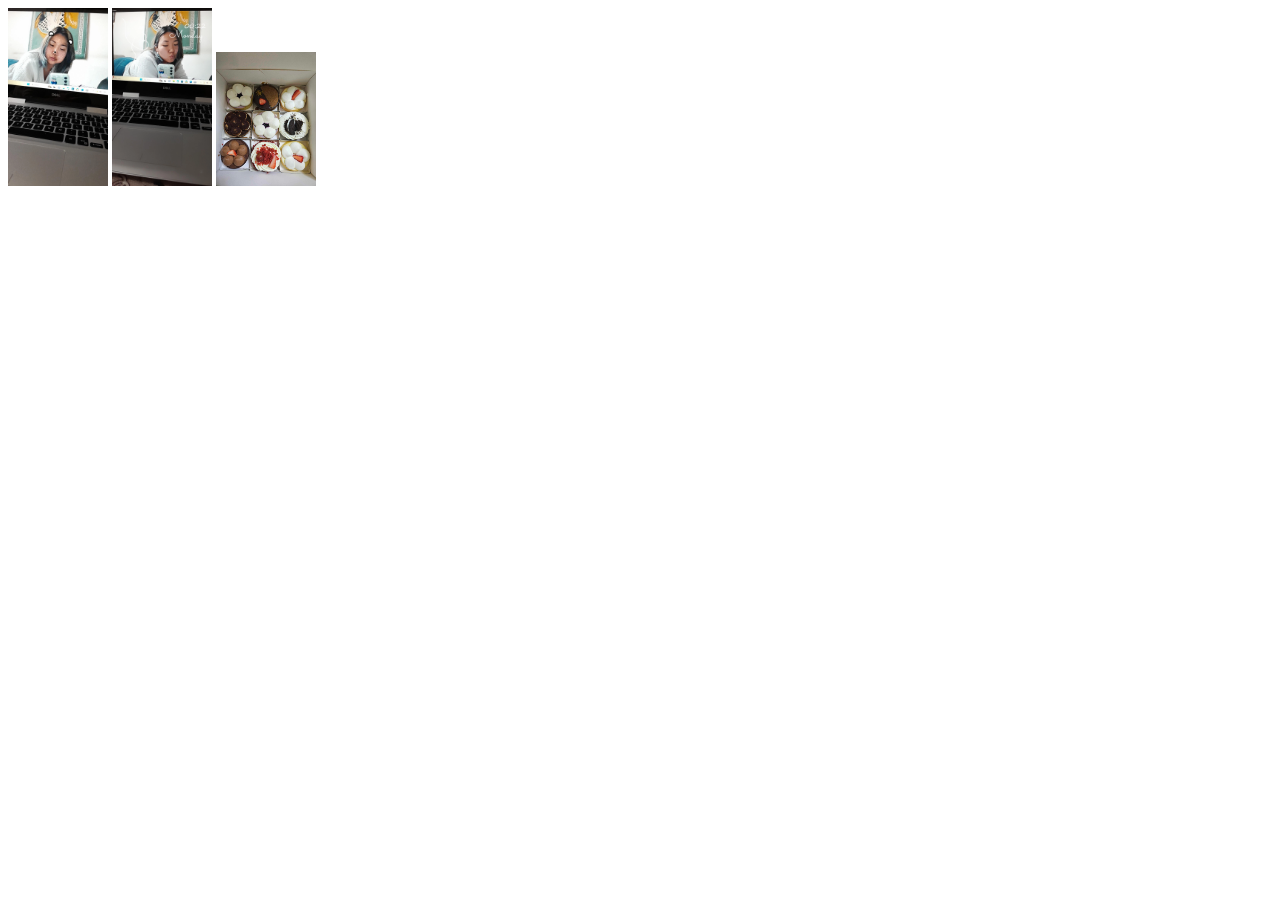
<file: new 1.html>
<html>
<head> </head>
<body>
<img src="pic1.webp" width="100" heigth="100" title= "saraa1" />
<img src="pic2.webp"width="100" heigth="100" title= "saraa2"  />
<img src="pic3.jpg" width="100" heigth="100" title= "saraa3" />
</body>
</html>
</file>
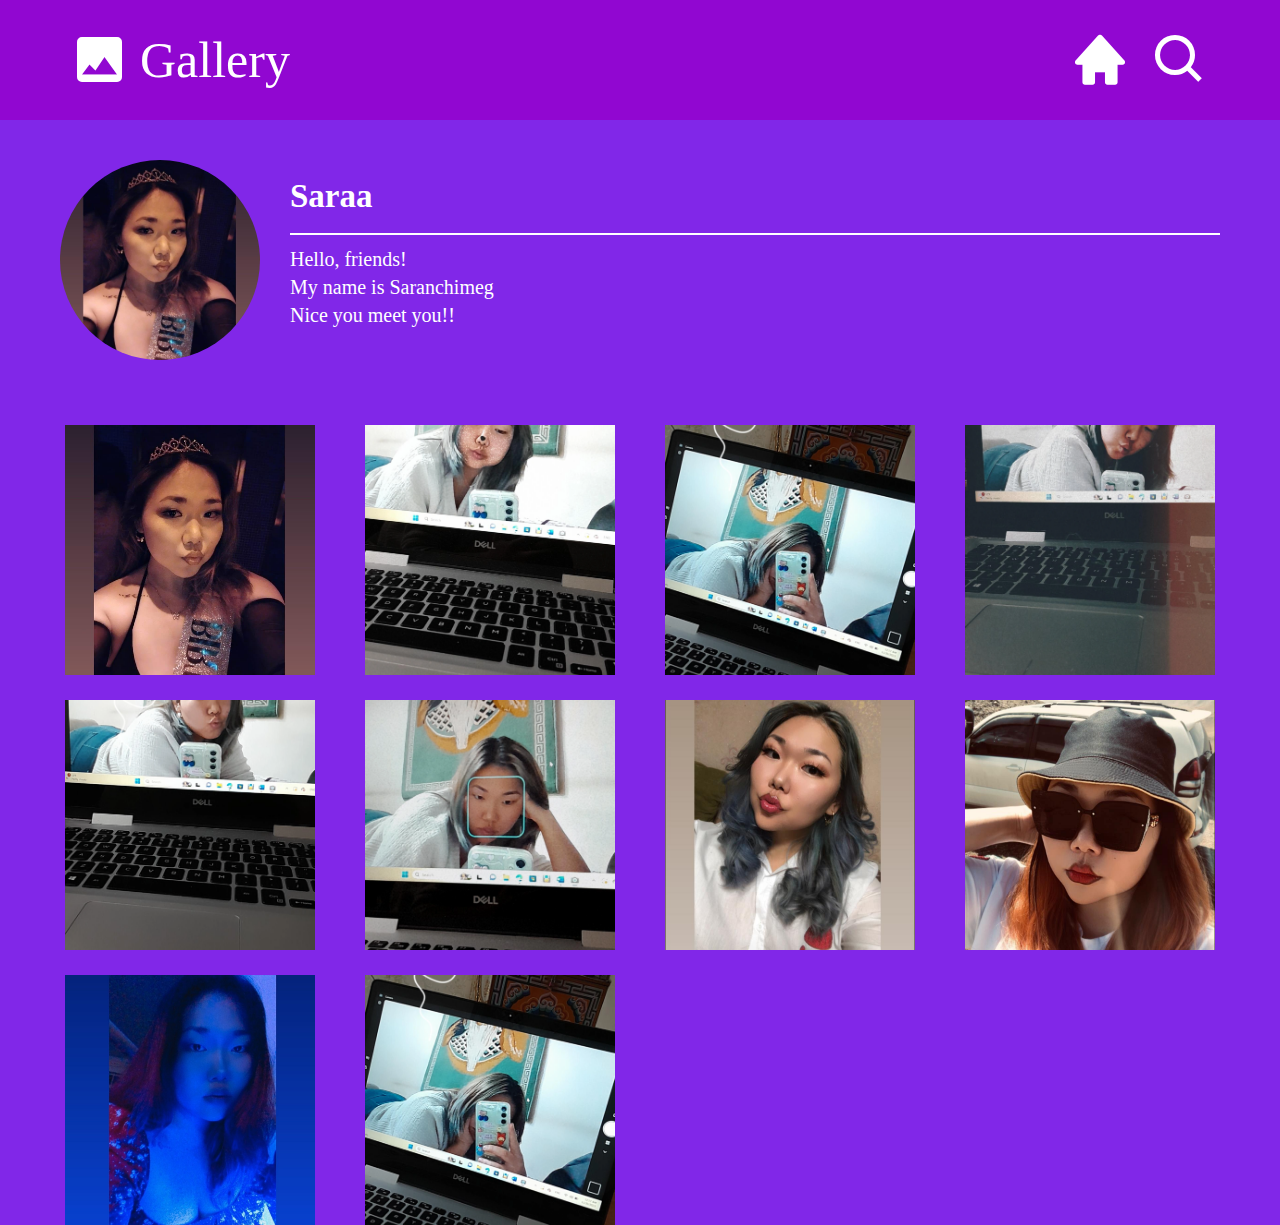
<file: profile.html>
<!DOCTYPE html>
<html lang="en">
  <head>
    <meta charset="UTF-8" />
    <meta name="viewport" content="width=device-width, initial-scale=1.0" />
    <title>Document</title>

    <link rel="stylesheet" href="./styles/reset.css" />
    <link rel="stylesheet" href="./styles/header.css" />
    <link rel="stylesheet" href="./styles/profile.css" />

    <script type="module" defer src="./js/profile.js"></script>
    <script defer src="./js/scrpit.js"></script>
    <link
      href="https://unpkg.com/boxicons@2.1.4/css/boxicons.min.css"
      rel="stylesheet"
    />
  </head>
  <body>
    <header>
      <div class="header_contents">
        <div class="left">
          <div class="icon">
            <i class="bx bxs-image-alt"></i>
          </div>
          <div class="title">Gallery</div>
        </div>
        <div class="right">
          <a href="./index.html">
            <div class="icon">
              <i class="bx bxs-home"></i>
            </div>
          </a>
          <div class="icon">
            <i class="bx bx-search"></i>
          </div>
        </div>
      </div>
    </header>
    <main>
      <div class="main_contents">
        <div class="profile">
          <div class="profile_image">
            <img src="./image/photo1.jpg" alt="img" />
          </div>
          <div class="profile_description">
            <div class="name">Saraa</div>
            <div class="introduce">
              Hello, friends! <br />
              My name is Saranchimeg <br />
              Nice you meet you!!
            </div>
          </div>
        </div>
        <div class="picture_list"></div>
      </div>
    </main>
    <div class="modal hidden">
      <div class="modal_contents">
        <div class="modal_picture">
          <img src="./image/photo1.jpg" alt="modal_img" />
        </div>
        <div class="modal_description">
          <div class="modal_title"></div>
          <div class="modal_subtitle"></div>
        </div>
      </div>
      <div class="btn"></div>
    </div>
  </body>
</html>
</file>
<file: styles/header.css>
@import url('./variables.css');
/* Header */

header {
  position: fixed;
  top: 0;
  left: 0;
  display: flex;
  justify-content: center;
  align-items: center;
  background-color: var(--color-header);
  width: 100%;
  height: 120px;
  transition: all 0.3s ease;
  color: var(--color-header-content);
}

header.active {
  opacity: 0.5;
  height: 80px;
  padding: 0;
}

header.active .header_contents {
  padding: 0;
}

.header_contents {
  width: 100%;
  max-width: 1200px;
  display: flex;
  justify-content: space-between;
  align-items: center;
  padding: 0 20px;
  transition: all 0.3s ease;
}

.header_contents .icon {
  margin-left: 10px;
  margin-right: 10px;
}

.left,
.right {
  display: flex;
  align-items: center;
}

.left .title {
  font-size: 50px;
}

.header_contents .icon i {
  font-size: 60px;
}

a:link,
a:visited,
a:active,
a:hover {
  color: inherit;
}
</file>
<file: styles/profile.css>
@import url('./variables.css');
main {
  background-color: var(--color-main);
  color: var(--color-font);
  width: 100%;
  display: flex;
  justify-content: center;
  margin-top: 120px;
}

.main_contents {
  width: 100%;
  max-width: 1200px;
  display: flex;
  flex-direction: column;
}

.profile {
  display: flex;
  padding: 40px 20px;
}

.profile_image {
  overflow: hidden;
  width: 200px;
  height: 200px;
  border-radius: 50%;
  display: flex;
  justify-content: center;
  align-items: center;
  margin-right: 30px;
}

.profile_image img {
  width: 100%;
  height: 100%;
  object-fit: cover;
}

.profile_description {
  display: flex;
  flex-direction: column;
  flex-grow: 1;
}

.profile_description .name {
  font-size: 33px;
  font-weight: bold;
  padding: 20px 0;
  border-bottom: 2px solid var(--color-font);
}

.profile_description .introduce {
  font-size: 20px;
  padding: 10px 0;
  line-height: 28px;
}

.picture_list {
  display: flex;
  flex-wrap: wrap;
  /* justify-content: center; */
}

.picture {
  position: relative;
  width: 250px;
  height: 250px;
  overflow: hidden;
  display: flex;
  justify-content: center;
  align-items: center;
  margin: 25px 25px 0 25px;
  transition: all 0.2s ease;
  cursor: pointer;
}

.picture img {
  width: 100%;
  height: 100%;
  object-fit: cover;
}

.picture:hover {
  transform: scale(1.1);
}

.picture .description {
  position: absolute;
  top: 0;
  left: 0;
  width: 100%;
  height: 100%;
  display: flex;
  flex-direction: column;
  align-items: center;
  justify-content: space-between;
  background: linear-gradient(
    rgba(0, 0, 0, 0),
    rgba(0, 0, 0, 0.2),
    rgba(0, 0, 0, 0.3)
  );
  opacity: 0;
  transition: all 0.3s ease;
}

.description .title {
  color: white;
  font-weight: bold;
  font-size: 20px;
  transform: translateY(20px);
  opacity: 0;
  transition: all 0.3s ease;
}

.description .subtitle {
  color: white;
  font-weight: 500;
  transform: translateY(20px);
  opacity: 0;
  transition: all 0.3s ease;
}

.picture:hover .description {
  opacity: 1;
}

.picture:hover .description .title,
.picture:hover .description .subtitle {
  opacity: 1;
  transform: translateY(0);
}

.modal {
  position: fixed;
  top: 0;
  left: 0;
  width: 100vw;
  height: 100vh;
  background-color: rgba(0, 0, 0, 0.4);
  display: flex;
  justify-content: center;
  align-items: center;
}

.modal_contents {
  background-color: rgba(0, 0, 0, 0.44);
  border-radius: 15px;
  padding-right: 25px;
  display: flex;
  width: 80%;
  height: 80%;
}

.modal_picture {
  width: 50%;
  margin-right: 30px;
  border: 5px solid rgba(0, 0, 0, 0.5);
  background-color: rgba(0, 0, 0, 0.5);
  padding: 10px;
  border-radius: 10px;
}

.modal_picture img {
  width: 100%;
  height: 100%;
  object-fit: contain;
}

.modal_description {
  display: flex;
  flex-direction: column;
  flex-grow: 1;
}

.modal_title {
  color: white;
  font-size: 25px;
  font-weight: bold;
  padding: 20px 0;
  border-bottom: 2px solid white;
}

.modal_subtitle {
  color: white;
  font-size: 20px;
  line-height: 25px;
  padding: 20px 0;
}

.modal .btn {
  position: absolute;
  top: 20px;
  right: 20px;
  width: 30px;
  height: 30px;
  background-color: orangered;
  border-radius: 50%;
  cursor: pointer;
}

.modal .btn:hover {
  background-color: orange;
}

.modal.hidden {
  display: none;
}
</file>
